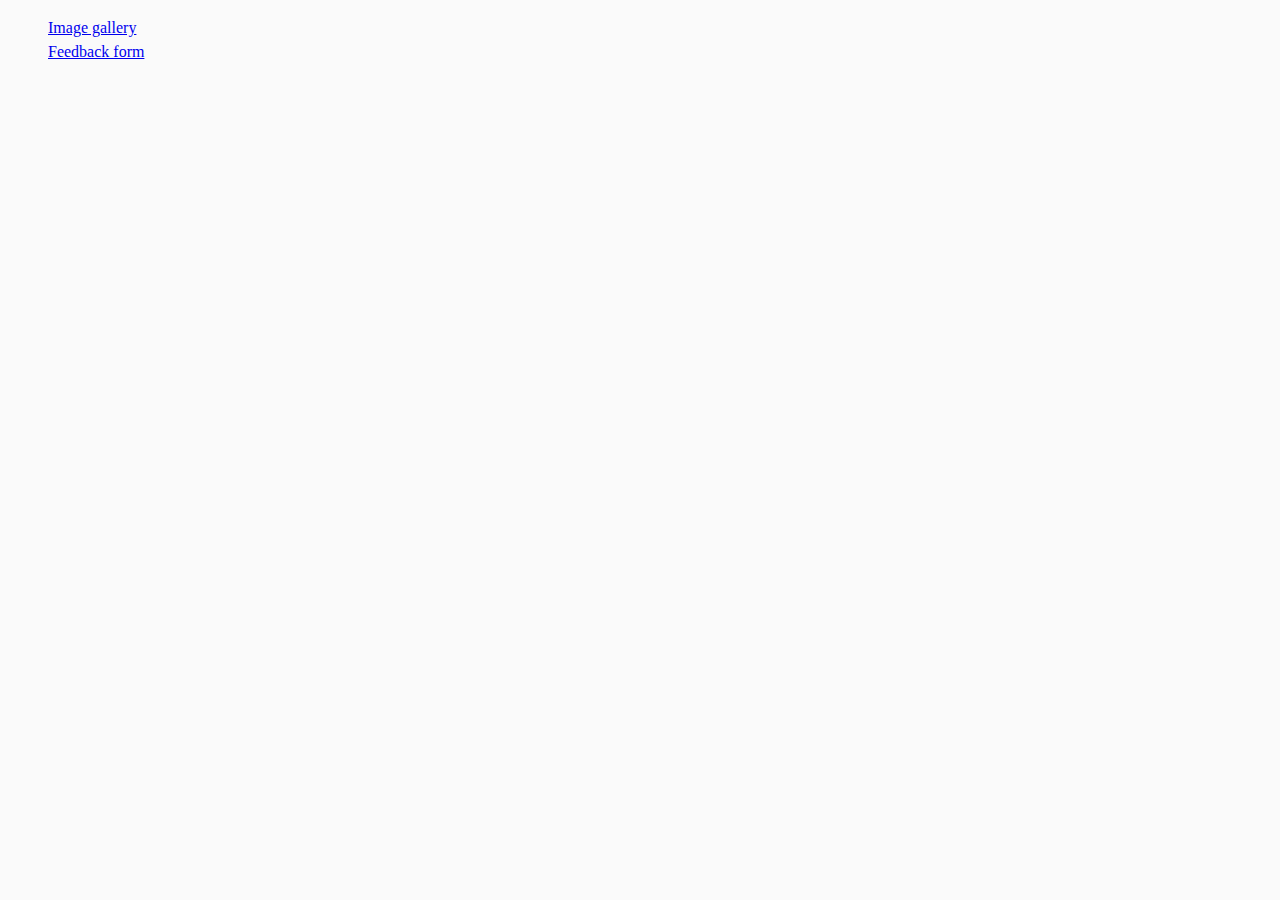
<file: src/index.html>
<!DOCTYPE html>
<html lang="en">
  <head>
    <meta charset="UTF-8" />
    <meta http-equiv="X-UA-Compatible" content="IE=edge" />
    <meta name="viewport" content="width=device-width, initial-scale=1.0" />
    <title>Homework 9</title>
    <link rel="stylesheet" href="css/common.css" />
  </head>
  <body>
    <ul>
      <li><a href="1-gallery.html">Image gallery</a></li>
      <li><a href="2-form.html">Feedback form</a></li>
    </ul>
  </body>
</html>
</file>
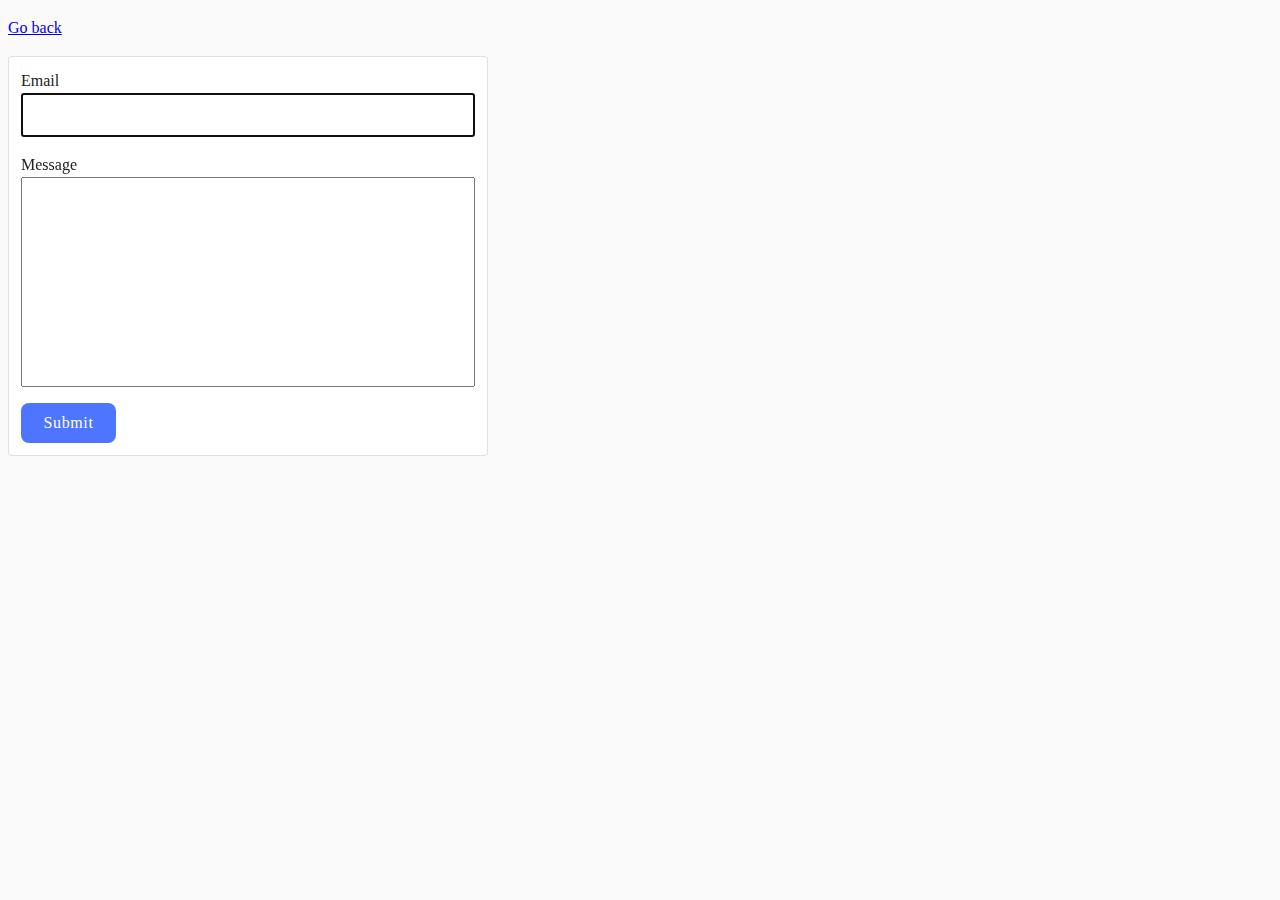
<file: src/02-feedback.html>
<!DOCTYPE html>
<html lang="en">
  <head>
    <meta charset="UTF-8" />
    <meta http-equiv="X-UA-Compatible" content="IE=edge" />
    <meta name="viewport" content="width=device-width, initial-scale=1.0" />
    <title>Feedback form</title>
    <link rel="stylesheet" href="css/common.css" />
    <link rel="stylesheet" href="css/02-feedback.css" />
  </head>
  <body>
    <p><a href="index.html">Go back</a></p>

    <form class="feedback-form" autocomplete="off">
      <label>
        Email
        <input type="email" name="email" autofocus />
      </label>
      <label>
        Message
        <textarea name="message" rows="8"></textarea>
      </label>
      <button type="submit">Submit</button>
    </form>

    <script src="js/02-feedback.js" type="module"></script>
  </body>
</html>
</file>
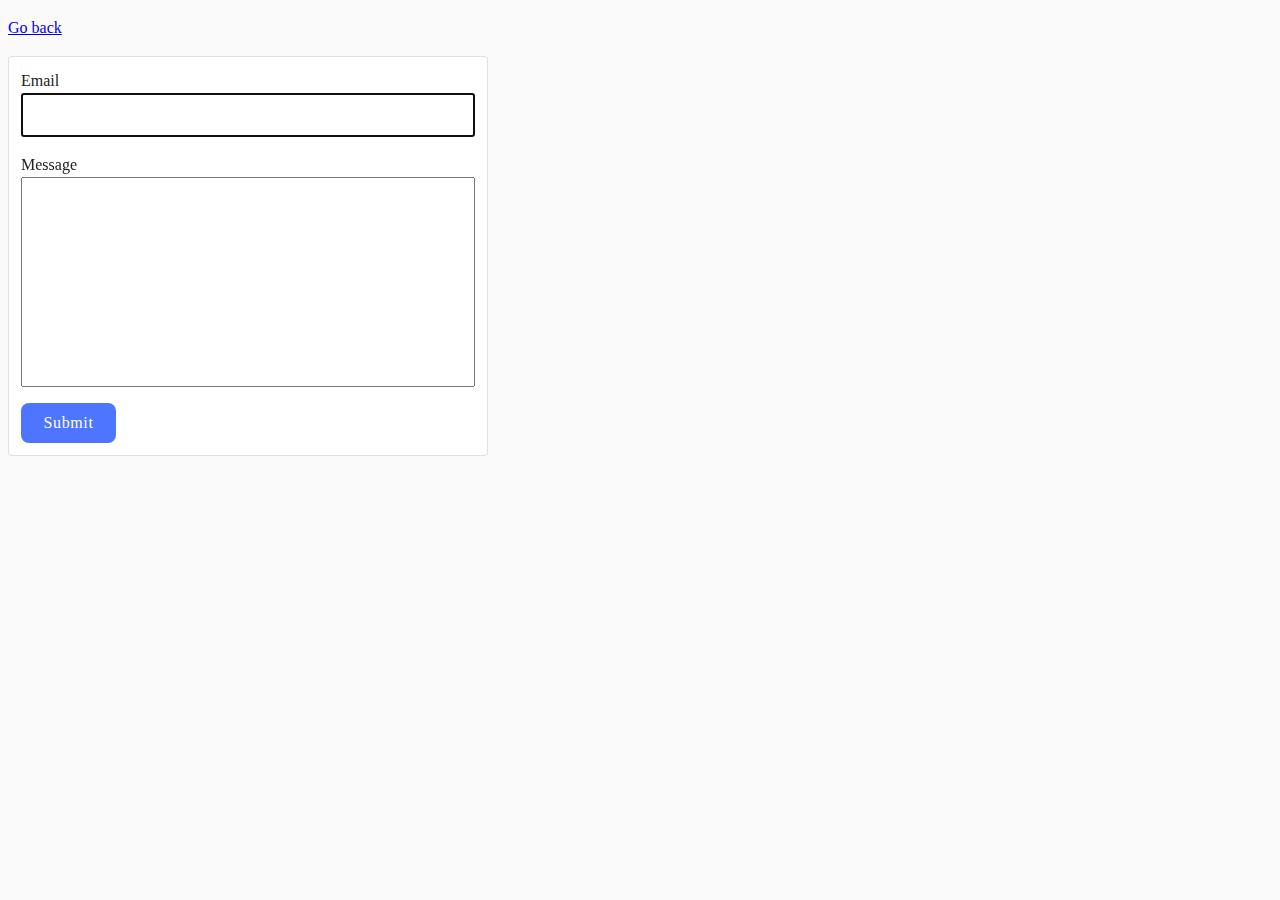
<file: src/2-form.html>
<!DOCTYPE html>
<html lang="en">
  <head>
    <meta charset="UTF-8" />
    <meta http-equiv="X-UA-Compatible" content="IE=edge" />
    <meta name="viewport" content="width=device-width, initial-scale=1.0" />
    <title>Feedback form</title>
    <link rel="stylesheet" href="css/common.css" />
    <link rel="stylesheet" href="css/02-feedback.css" />
  </head>
  <body>
    <p><a href="index.html">Go back</a></p>

    <form class="feedback-form" autocomplete="off">
      <label>
        Email
        <input type="email" name="email" autofocus />
      </label>
      <label>
        Message
        <textarea name="message" rows="8"></textarea>
      </label>
      <button type="submit">Submit</button>
    </form>

    <script src="./js/2-form.js" type="module"></script>
  </body>
</html>
</file>
<file: src/css/common.css>
* {
  box-sizing: border-box;
}

body {
  font-family: Montserrat;
  -webkit-font-smoothing: antialiased;
  -moz-osx-font-smoothing: grayscale;
  background-color: #fafafa;
  color: #212121;
  line-height: 1.5;
}

img {
  display: block;
  max-width: 100%;
}
li {
  list-style: none;
}
</file>
<file: src/css/02-feedback.css>
.feedback-form {
  display: flex;
  flex-direction: column;
  max-width: 480px;
  padding: 12px;
  background-color: #fff;
  border: 1px solid rgba(0, 0, 0, 0.12);
  border-radius: 4px;
  font-family: Montserrat;
}

.feedback-form label {
  display: flex;
  flex-direction: column;
  margin-bottom: 16px;
}

.feedback-form button {
  width: 95px;
  padding: 8px 12px;
  cursor: pointer;

  border-radius: 8px;
  border: none;
  background: #4e75ff;
  color: #fff;
  font-family: Montserrat;
  font-size: 16px;
  font-style: normal;
  font-weight: 500;
  line-height: 1.5;
  letter-spacing: 0.64px;
}

input,
textarea {
  padding: 8px;
  font: inherit;
}

textarea {
  resize: none;
}
</file>
